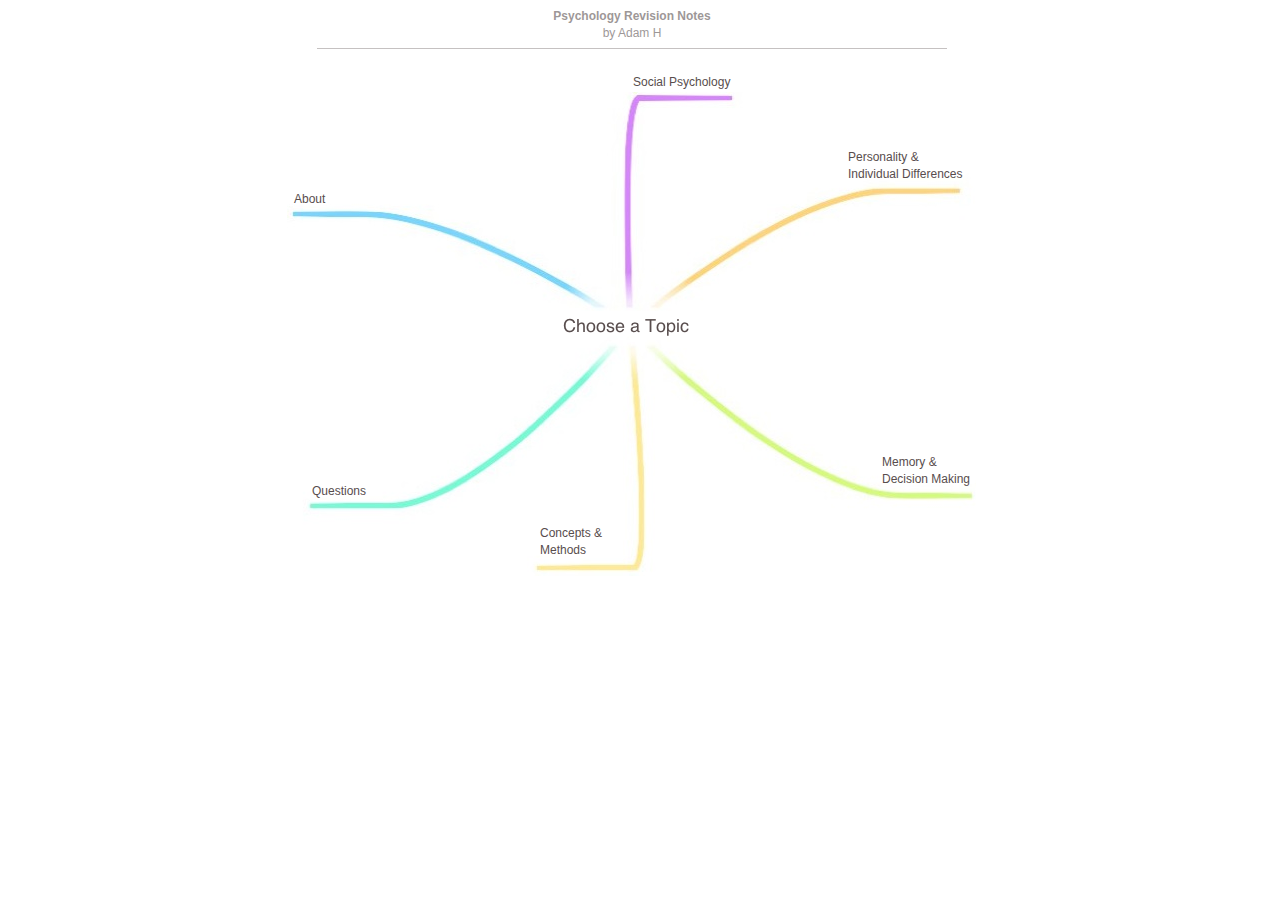
<file: index.html>
<?xml version="1.0" encoding="UTF-8"?>
<!DOCTYPE html PUBLIC "-//W3C//DTD XHTML 1.0 Transitional//EN" "http://www.w3.org/TR/xhtml1/DTD/xhtml1-transitional.dtd">


<html xmlns="http://www.w3.org/1999/xhtml" xml:lang="en" lang="en">
  <head><meta http-equiv="Content-Type" content="text/html; charset=UTF-8" />
    
    <meta name="Generator" content="iWeb 3.0.4" />
    <meta name="iWeb-Build" content="local-build-20120503" />
    <meta http-equiv="X-UA-Compatible" content="IE=EmulateIE7" />
    <meta name="viewport" content="width=800" />
    <title>Home</title>
    <link rel="stylesheet" type="text/css" media="screen,print" href="Home_files/Home.css" />
    <!--[if lt IE 8]><link rel='stylesheet' type='text/css' media='screen,print' href='Home_files/HomeIE.css'/><![endif]-->
    <!--[if gte IE 8]><link rel='stylesheet' type='text/css' media='screen,print' href='Media/IE8.css'/><![endif]-->
    <script type="text/javascript" src="Scripts/iWebSite.js"></script>
    <script type="text/javascript" src="Scripts/iWebImage.js"></script>
    <script type="text/javascript" src="Home_files/Home.js"></script>
<script type="text/javascript">

  var _gaq = _gaq || [];
  _gaq.push(['_setAccount', 'UA-31410843-1']);
  _gaq.push(['_trackPageview']);

  (function() {
    var ga = document.createElement('script'); ga.type = 'text/javascript'; ga.async = true;
    ga.src = ('https:' == document.location.protocol ? 'https://ssl' : 'http://www') + '.google-analytics.com/ga.js';
    var s = document.getElementsByTagName('script')[0]; s.parentNode.insertBefore(ga, s);
  })();

</script>
  </head>
  <body style="background: rgb(255, 255, 255); margin: 0pt; " onload="onPageLoad();">
    <div style="text-align: center; ">
      <div style="margin-bottom: 0px; margin-left: auto; margin-right: auto; margin-top: 0px; overflow: hidden; position: relative; word-wrap: break-word;  background: rgb(255, 255, 255); text-align: left; width: 800px; " id="body_content">
        <div style="margin-left: 0px; position: relative; width: 800px; z-index: 0; " id="nav_layer">
          <div style="height: 0px; line-height: 0px; " class="bumper"> </div>
          <div id="id4" style="height: 87px; left: 293px; position: absolute; top: 0px; width: 198px; z-index: 1; " class="style_SkipStroke shape-with-text">
            <div class="text-content graphic_textbox_layout_style_default_External_198_87" style="padding: 0px; ">
              <div class="graphic_textbox_layout_style_default">
                <div class="paragraph Body" style="padding-bottom: 0pt; padding-top: 0pt; "><div id="id3" style="height: 79px; position: relative; width: 190px; " class="style_SkipStroke shape-with-text inline-block"><div class="text-content graphic_textbox_layout_style_default_External_190_79" style="padding: 0px; "><div class="graphic_textbox_layout_style_default"><p style="padding-top: 0pt; " class="paragraph_style" id="id1">Psychology Revision Notes<br /></p><p style="padding-bottom: 0pt; " class="paragraph_style_1" id="id2">by Adam H</p></div></div></div></div>
              </div>
              <div style="clear: both; height: 0px; line-height: 0px; " class="tinyText"> </div>
            </div>
          </div>
          


          <div style="height: 1px; width: 630px;  height: 1px; left: 77px; position: absolute; top: 48px; width: 630px; z-index: 1; " class="tinyText">
            <div style="position: relative; width: 630px; ">
              <img src="Home_files/shapeimage_1.png" alt="" style="height: 1px; left: 0px; position: absolute; top: 0px; width: 630px; " />
            </div>
          </div>
          


          <div id="id5" style="height: 44px; left: 389px; position: absolute; top: 70px; width: 128px; z-index: 1; " class="style_SkipStroke shape-with-text">
            <div class="text-content graphic_textbox_layout_style_default_External_128_44" style="padding: 0px; ">
              <div class="graphic_textbox_layout_style_default">
                <p style="padding-bottom: 0pt; padding-top: 0pt; " class="paragraph_style_2"><a title="Social_Psychology.html" href="Social_Psychology.html">Social Psychology</a></p>
              </div>
            </div>
          </div>
          


          <div style="height: 484px; width: 689px;  height: 484px; left: 47px; position: absolute; top: 92px; width: 689px; z-index: 1; " class="tinyText style_SkipStroke_1 stroke_0">
            <img src="Home_files/Untitled-1.jpg" alt="" style="border: none; height: 484px; width: 689px; " />
          </div>
          <div style="clear: both; height: 114px; line-height: 114px; " class="spacer"> </div>
        </div>
        <div style="float: left; height: 0px; line-height: 0px; margin-left: 0px; position: relative; width: 800px; z-index: 10; " id="header_layer">
          <div style="height: 0px; line-height: 0px; " class="bumper"> </div>
        </div>
        <div style="margin-left: 0px; position: relative; width: 800px; z-index: 5; " id="body_layer">
          <div style="height: 0px; line-height: 0px; " class="bumper"> </div>
          <div id="id6" style="height: 100px; left: 604px; position: absolute; top: 31px; width: 128px; z-index: 1; " class="style_SkipStroke shape-with-text">
            <div class="text-content graphic_textbox_layout_style_default_External_128_100" style="padding: 0px; ">
              <div class="graphic_textbox_layout_style_default">
                <p style="padding-bottom: 0pt; padding-top: 0pt; " class="paragraph_style_2"><a title="Personality_&amp;_Individual_Differences.html" href="Personality_%26_Individual_Differences.html">Personality &amp; Individual Differences</a></p>
              </div>
            </div>
          </div>
          


          <div style="height: 75px; width: 185px;  height: 75px; left: 319px; position: absolute; top: 193px; width: 185px; z-index: 1; " class="tinyText">
            <div style="position: relative; width: 185px; ">
              <img src="Home_files/shapeimage_2.png" alt="Choose a Topic" style="height: 25px; left: 0px; margin-left: 4px; margin-top: 4px; position: absolute; top: 0px; width: 178px; " />
            </div>
          </div>
          


          <div id="id7" style="height: 100px; left: 638px; position: absolute; top: 336px; width: 102px; z-index: 1; " class="style_SkipStroke shape-with-text">
            <div class="text-content graphic_textbox_layout_style_default_External_102_100" style="padding: 0px; ">
              <div class="graphic_textbox_layout_style_default">
                <p style="padding-bottom: 0pt; padding-top: 0pt; " class="paragraph_style_2"><a title="Memory_&amp;_Decision.html" href="Memory_%26_Decision.html">Memory &amp; Decision Making</a></p>
              </div>
            </div>
          </div>
          


          <div id="id8" style="height: 100px; left: 296px; position: absolute; top: 407px; width: 102px; z-index: 1; " class="style_SkipStroke shape-with-text">
            <div class="text-content graphic_textbox_layout_style_default_External_102_100" style="padding: 0px; ">
              <div class="graphic_textbox_layout_style_default">
                <p style="padding-bottom: 0pt; padding-top: 0pt; " class="paragraph_style_2"><a title="Concepts_&amp;_Methods.html" href="Concepts_%26_Methods.html">Concepts &amp; Methods</a></p>
              </div>
            </div>
          </div>
          


          <div id="id9" style="height: 100px; left: 68px; position: absolute; top: 365px; width: 102px; z-index: 1; " class="style_SkipStroke shape-with-text">
            <div class="text-content graphic_textbox_layout_style_default_External_102_100" style="padding: 0px; ">
              <div class="graphic_textbox_layout_style_default">
                <p style="padding-bottom: 0pt; padding-top: 0pt; " class="paragraph_style_2"><a title="Questions.html" href="Questions.html">Questions</a></p>
              </div>
            </div>
          </div>
          


          <div id="id10" style="height: 100px; left: 50px; position: absolute; top: 73px; width: 102px; z-index: 1; " class="style_SkipStroke shape-with-text">
            <div class="text-content graphic_textbox_layout_style_default_External_102_100" style="padding: 0px; ">
              <div class="graphic_textbox_layout_style_default">
                <p style="padding-bottom: 0pt; padding-top: 0pt; " class="paragraph_style_2"><a title="About.html" href="About.html">About</a></p>
              </div>
            </div>
          </div>
          


          <div id="id11" style="height: 26px; left: 320px; position: absolute; top: 500px; width: 359px; z-index: 1; " class="style_SkipStroke_2 shape-with-text">
            <div class="text-content graphic_textbox_layout_style_default_External_359_26" style="padding: 0px; ">

              <div class="graphic_textbox_layout_style_default">
                <p style="padding-bottom: 0pt; padding-top: 0pt; " class="paragraph_style_3"></p>
              </div>
            </div>
          </div>
          <div style="height: 554px; line-height: 554px; " class="spacer"> </div>
        </div>
        <div style="height: 0px; line-height: 0px; margin-left: 0px; position: relative; width: 800px; z-index: 15; " id="footer_layer">
          <div style="height: 0px; line-height: 0px; " class="bumper"> </div>
        </div>
      </div>
    </div>
  </body>
</html>
</file>
<file: Home_files/Home.css>
.paragraph_style {
    color: rgb(88, 77, 77);
    font-family: 'Helvetica-Bold', 'Helvetica', 'Arial', sans-serif;
    font-size: 12px;
    font-stretch: normal;
    font-style: normal;
    font-variant: normal;
    font-weight: 700;
    letter-spacing: 0;
    line-height: 17px;
    margin-bottom: 0px;
    margin-left: 0px;
    margin-right: 0px;
    margin-top: 0px;
    opacity: 0.58;
    padding-bottom: 0px;
    padding-top: 0px;
    text-align: center;
    text-decoration: none;
    text-indent: 0px;
    text-transform: none;
}
.paragraph_style_1 {
    color: rgb(88, 77, 77);
    font-family: 'Helvetica', 'Arial', sans-serif;
    font-size: 12px;
    font-stretch: normal;
    font-style: normal;
    font-variant: normal;
    font-weight: 400;
    letter-spacing: 0;
    line-height: 17px;
    margin-bottom: 0px;
    margin-left: 0px;
    margin-right: 0px;
    margin-top: 0px;
    opacity: 0.58;
    padding-bottom: 0px;
    padding-top: 0px;
    text-align: center;
    text-decoration: none;
    text-indent: 0px;
    text-transform: none;
}
.paragraph_style_2 {
    color: rgb(88, 77, 77);
    font-family: 'Helvetica', 'Arial', sans-serif;
    font-size: 12px;
    font-stretch: normal;
    font-style: normal;
    font-variant: normal;
    font-weight: 400;
    letter-spacing: 0;
    line-height: 17px;
    margin-bottom: 0px;
    margin-left: 0px;
    margin-right: 0px;
    margin-top: 0px;
    opacity: 1.00;
    padding-bottom: 0px;
    padding-top: 0px;
    text-align: left;
    text-decoration: none;
    text-indent: 0px;
    text-transform: none;
}
.style_SkipStroke_1 {
    background: transparent;
    opacity: 1.00;
}
.paragraph_style_3 {
    color: rgb(88, 77, 77);
    font-family: 'ArialMT', 'Arial', sans-serif;
    font-size: 14px;
    font-stretch: normal;
    font-style: normal;
    font-variant: normal;
    font-weight: 400;
    letter-spacing: 0;
    line-height: 19px;
    margin-bottom: 0px;
    margin-left: 0px;
    margin-right: 0px;
    margin-top: 0px;
    opacity: 1.00;
    padding-bottom: 0px;
    padding-top: 0px;
    text-align: left;
    text-decoration: none;
    text-indent: 0px;
    text-transform: none;
}
.style_SkipStroke_2 {
    background: transparent;
    float: none;
    margin: 0px;
    opacity: 0.48;
}
.style_SkipStroke {
    background: transparent;
    float: none;
    margin: 0px;
    opacity: 1.00;
}
.Body {
    color: rgb(88, 77, 77);
    font-family: 'ArialMT', 'Arial', sans-serif;
    font-size: 15px;
    font-stretch: normal;
    font-style: normal;
    font-variant: normal;
    font-weight: 400;
    letter-spacing: 0;
    line-height: 20px;
    margin-bottom: 0px;
    margin-left: 0px;
    margin-right: 0px;
    margin-top: 0px;
    opacity: 1.00;
    padding-bottom: 0px;
    padding-top: 0px;
    text-align: left;
    text-decoration: none;
    text-indent: 0px;
    text-transform: none;
}
.graphic_image_style_default_SkipStroke {
    background: transparent;
    opacity: 1.00;
}
.graphic_textbox_layout_style_default_External_190_79 {
    position: relative;
}
.graphic_textbox_layout_style_default {
    padding: 4px;
}
.graphic_textbox_layout_style_default_External_359_26 {
    position: relative;
}
.graphic_textbox_layout_style_default_External_198_87 {
    position: relative;
}
.graphic_textbox_layout_style_default_External_128_44 {
    position: relative;
}
.graphic_textbox_layout_style_default_External_128_100 {
    position: relative;
}
.graphic_textbox_layout_style_default_External_102_100 {
    position: relative;
}
.graphic_textbox_style_default_SkipStroke {
    background: transparent;
    float: none;
    margin: 0px;
    opacity: 1.00;
}
a {
    color: rgb(88, 77, 77);
    text-decoration: none;
}
a:visited {
    color: rgb(121, 121, 121);
    text-decoration: none;
}
a:hover {
    color: rgb(0, 0, 0);
    text-decoration: none;
}
.bumper {
    font-size: 1px;
    line-height: 1px;
}
.tinyText {
    font-size: 1px;
    line-height: 1px;
}
.spacer {
    font-size: 1px;
    line-height: 1px;
}
body { 
    -webkit-text-size-adjust: none;
}
div { 
    overflow: visible; 
}
img { 
    border: none; 
}
.InlineBlock { 
    display: inline; 
}
.InlineBlock { 
    display: inline-block; 
}
.inline-block {
    display: inline-block;
    vertical-align: baseline;
    margin-bottom:0.3em;
}
.inline-block.shape-with-text {
    vertical-align: bottom;
}
.vertical-align-middle-middlebox {
    display: table;
}
.vertical-align-middle-innerbox {
    display: table-cell;
    vertical-align: middle;
}
div.paragraph {
    position: relative;
}
li.full-width {
    width: 100;
}
</file>
<file: Home_files/HomeIE.css>
.inline-block {
    display: inline;
    vertical-align: baseline;
    margin-bottom:-2em;
    margin-top:2em;
    position:relative;
    top:-2em;
}
.vertical-align-middle-middlebox {
    display: block;
    height: auto;
    position: absolute;
    top: 50%;
}
.vertical-align-middle-innerbox {
    display: block;
    position: relative;
    top: -50%;
}
li.full-width {
    width: auto;
}
li div div.inline-block a img {
    text-indent: 0;
}
img {
    -ms-interpolation-mode: bicubic;
}
</file>
<file: Media/IE8.css>
.inline-block {
    display: inline-block;
    vertical-align: baseline;
}
li.full-width {
    width: auto;
}
li div div.inline-block a img {
    text-indent: 0;
}   
img {
    -ms-interpolation-mode: bicubic;
}
</file>
